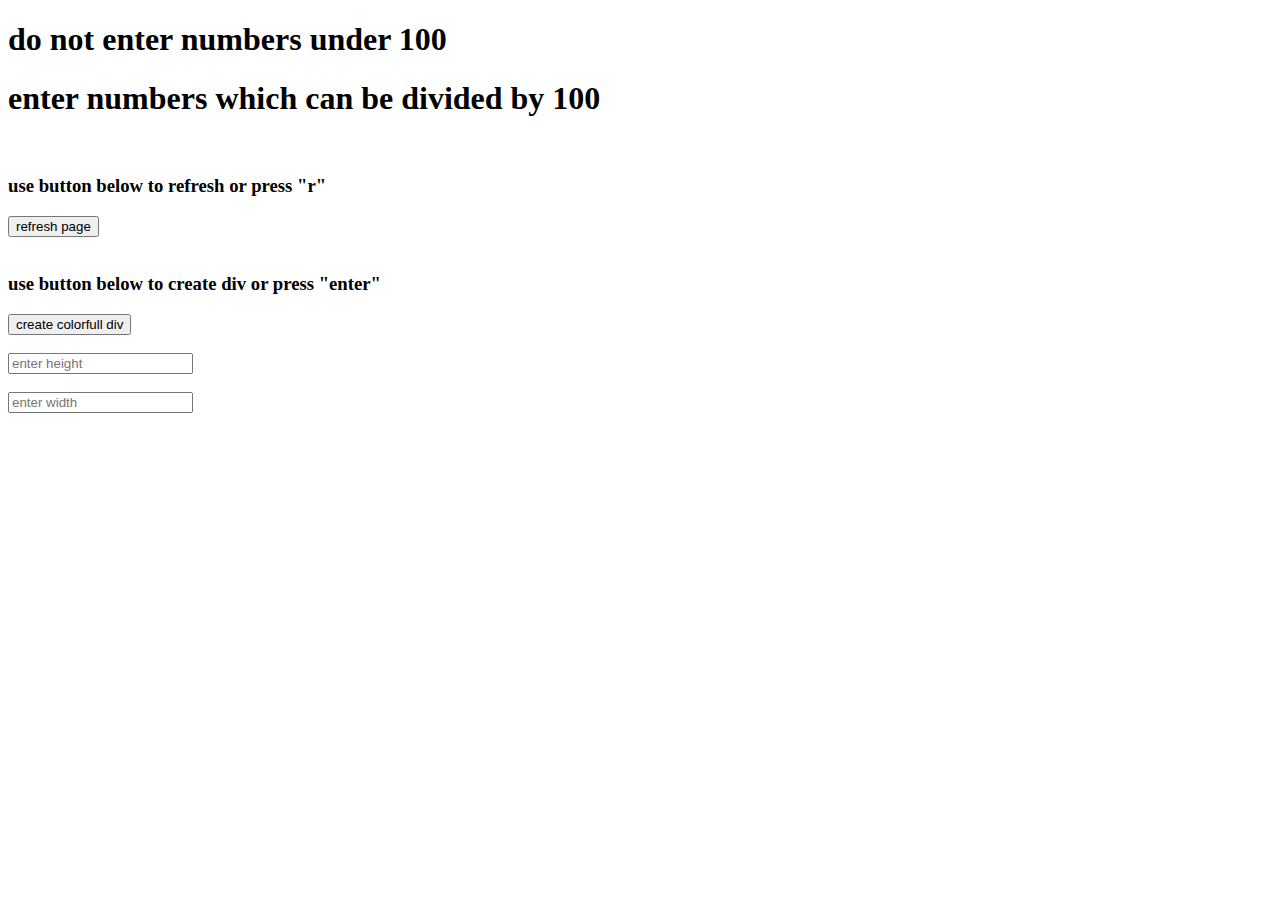
<file: index.html>
<!DOCTYPE html>
<html lang="en">

<head>
    <meta charset="UTF-8">
    <meta name="viewport" content="width=device-width, initial-scale=1.0">
    <title>Document</title>
    <link rel="stylesheet" href="style.css">
</head>

<body>
    <h1>do not enter numbers under 100 </h1>
    <h1>enter numbers which can be divided by 100</h1>
    <br>
    <h3>use button below to refresh or press "r"</h3>
    <button id="button2">refresh page</button>
    <br>
    <br>
    <h3>use button below to create div or press "enter"</h3>
    <button id="button">create colorfull div</button>
    <br>
    <br>
    <input type="number" id="height" placeholder="enter height">
    <br>
    <br>
    <input type="number" id="width" placeholder="enter width">
    <br>
    
    <script src="script.js"></script>
</body>

</html>
</file>
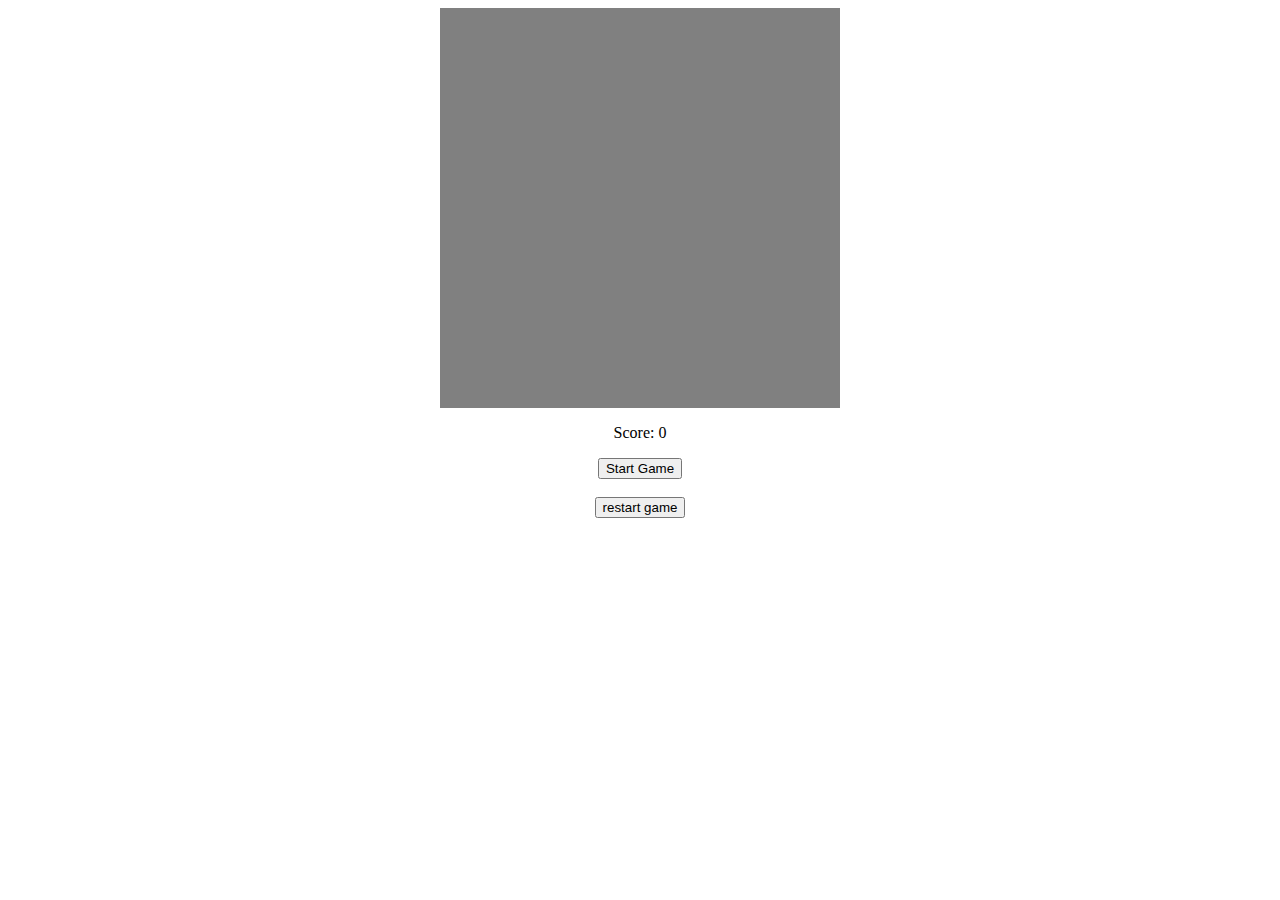
<file: car_game/index.html>
<!DOCTYPE html>
<html>
<head>
    <link rel="stylesheet" type="text/css" href="style.css">
</head>
<body>
    
    <canvas id="gameCanvas" width="400" height="400"></canvas>
    <p id="score">Score: 0</p>
    <button id="startButton">Start Game</button>
    <br>
    <button id="restartButton">restart game</button>
    <script src="script.js"></script>
</body>
</html>
</file>
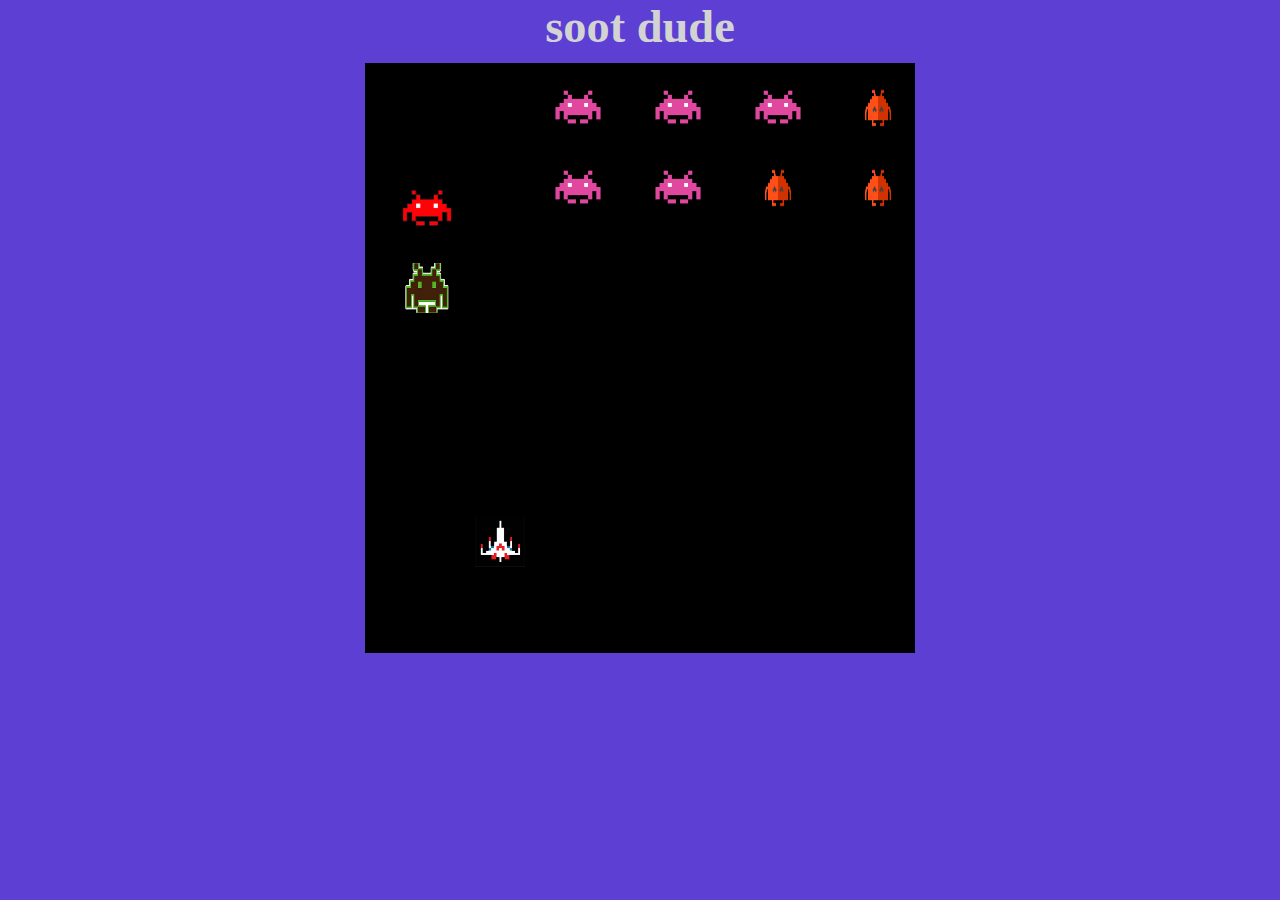
<file: game_shoting/index.html>
<!DOCTYPE html>
<html lang="en">

<head>
    <meta charset="UTF-8">
    <meta name="viewport" content="width=device-width, initial-scale=1.0">
    <title>space ivader from wish :)</title>
    <link rel="stylesheet" href="style.css">
</head>

<body>
    <h1>soot dude</h1>
    <canvas id="game"></canvas>
    <div class="restart">
        <button class="button" id="button"><img src="restart.jpg" alt=""></button>
    </div>
    <script src="script.js" type="module"></script>
</body>

</html>
</file>
<file: style.css>
.main_div{
    height: 600px;
    width: 600px;
    background-color: #00ffff;
    display: flex;
    position: relative;
    flex-direction: row;
}
</file>
<file: car_game/style.css>
body {
    display: flex;
    flex-direction: column;
    align-items: center;
    
}

#gameCanvas {
    background: grey;
}

.car {
    width: 30px;
    height: 60px;
    position: absolute;
    bottom: 10px;
    background: #00f;
}

.obstacle {
    width: 30px;
    height: 60px;
    position: absolute;
    background: #f00;
}
</file>
<file: game_shoting/style.css>
body {
    display: flex;
    flex-direction: column;
    align-items: center;
    padding: 0;
    margin: 0;
    height: 100vh;
    background: rgb(93, 63, 211);
}

h1 {
    margin: 0px;
    margin-bottom: 10px;
    font-size: 2.9em;
    color: lightgray;
}

.button {
    display: none;
    position: absolute;
    left: 50%;
    top: 50%;
    transform: translate(-50%, -50%);
    width: 50px;
    height: auto;
}

.img {
    width: 50px;
    height: 50px;
}
</file>
